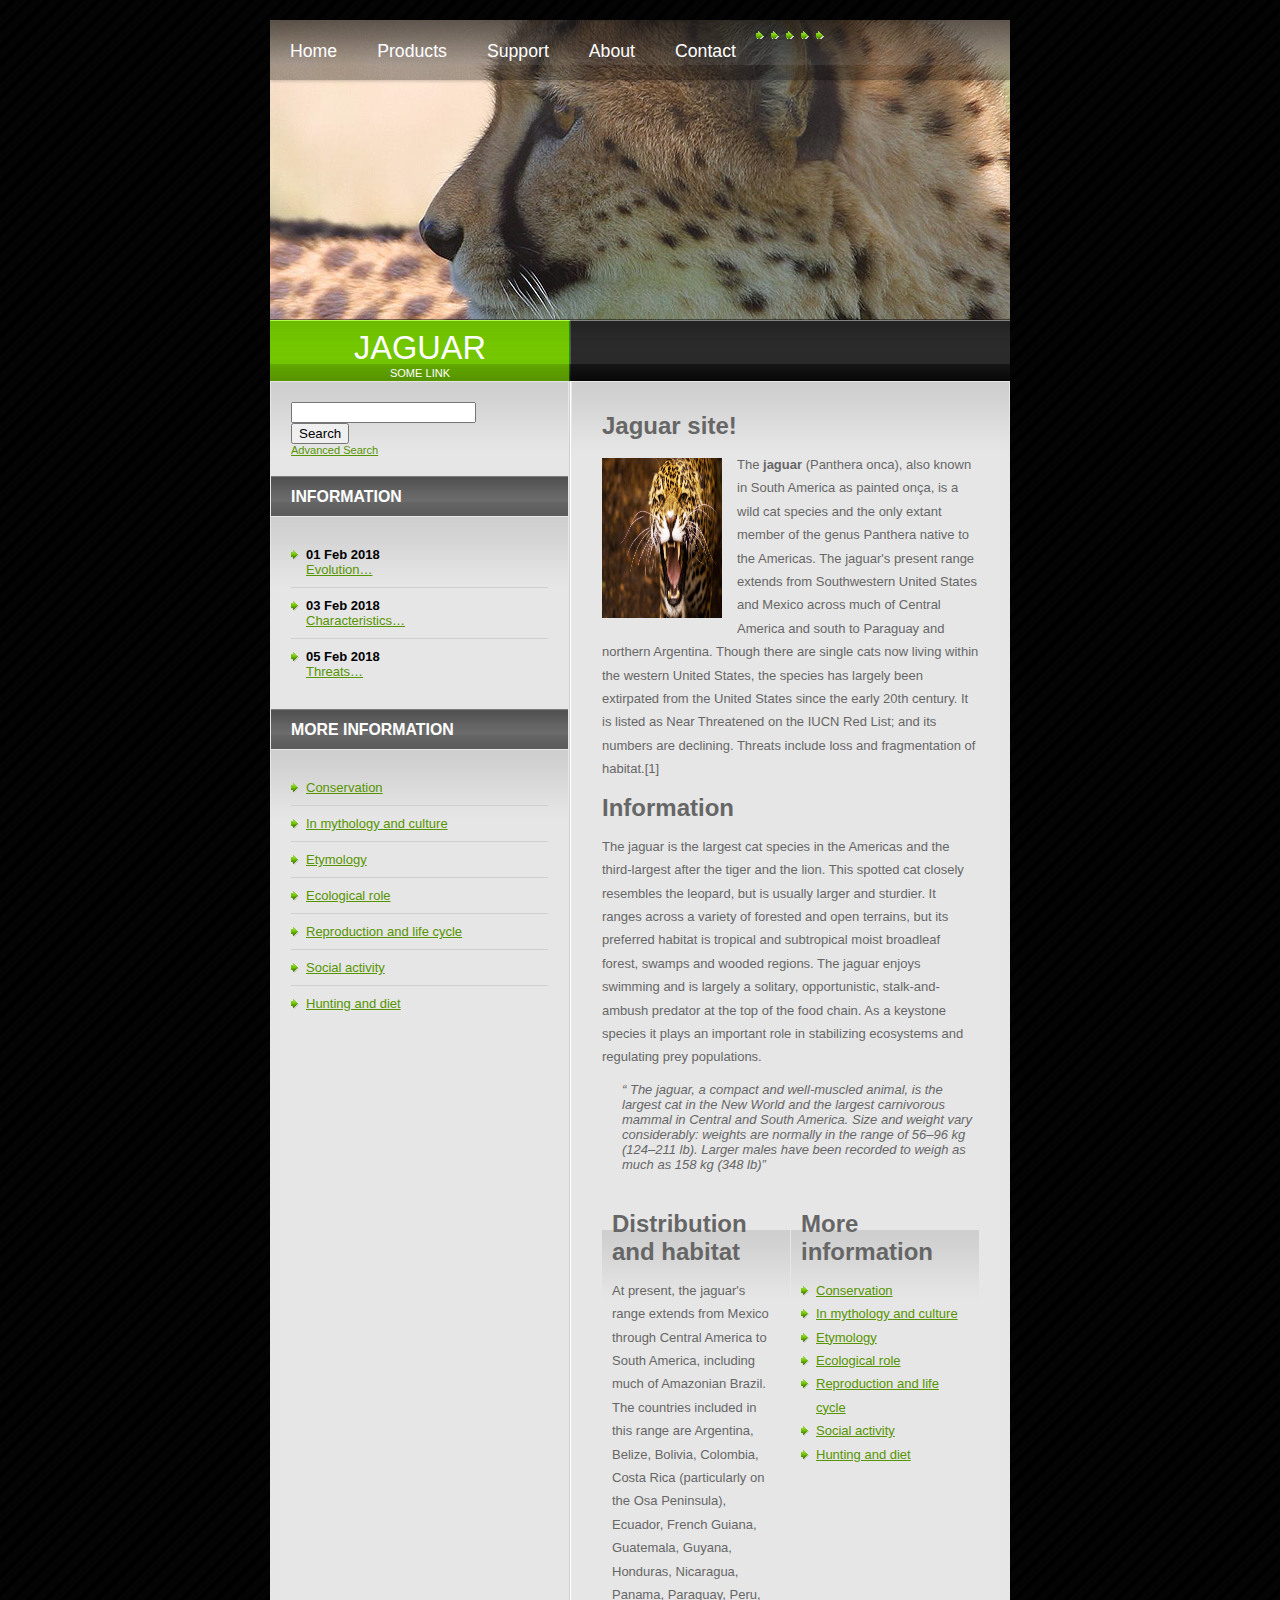
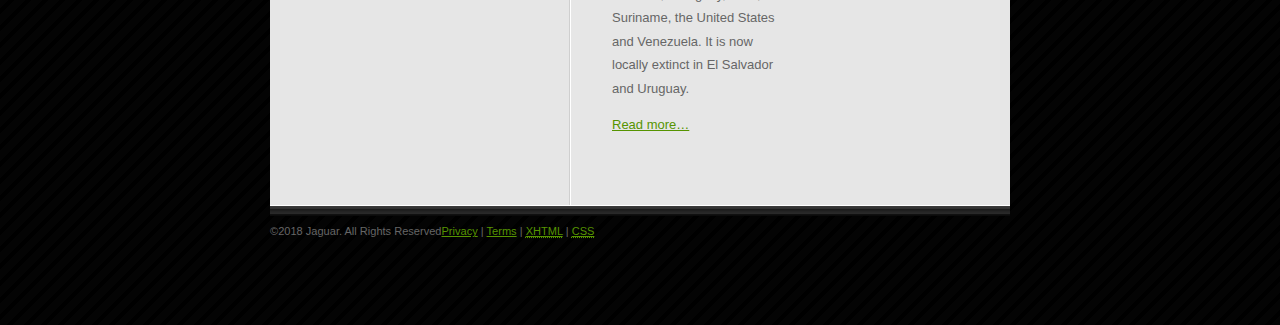
<file: index.html>
<!DOCTYPE html PUBLIC "-//W3C//DTD XHTML 1.0 Strict//EN" "http://www.w3.org/TR/xhtml1/DTD/xhtml1-strict.dtd">
<!--

Design by Free CSS Templates
http://www.freecsstemplates.org
Released for free under a Creative Commons Attribution 2.5 License

Title      : Discovery
Version    : 1.0
Released   : 20070707
Description: A two-column, fixed-width template with dark color scheme.

-->
<html xmlns="http://www.w3.org/1999/xhtml">
<head>
    <meta http-equiv="content-type" content="text/html; charset=utf-8"/>
    <title>Jaguar</title>
    <meta name="description" content="jaguar">
    <meta name="keyword" content="cat, felidae, jaguar">
    <link href="default.css" rel="stylesheet" type="text/css"/>
</head>
<body>
<nav id="menu">
    <ul>
        <li class="active"><a href="#">Home</a></li>
        <li><a href="#">Products</a></li>
        <li><a href="#">Support</a></li>
        <li><a href="#">About</a></li>
        <li><a href="#">Contact</a></li>
    </ul>
</nav>
<div class="header">
    <div id="logo">
        <h1><a href="#">Jaguar</a></h1>
        <h2><a href="#">Some link</a></h2>
    </div>
</div>
<div id="page">
    <div id="content">
        <div>
            <span class="title">Jaguar site!</span>
            <p><img src="images/img08.jpg" alt="jaguar" width="120" height="160" class="left"/></p>
            <p>The <strong>jaguar</strong> (Panthera onca), also known in South America as painted onça,
                is a wild cat species and the only extant member of the genus Panthera native to the Americas.
                The jaguar's present range extends from Southwestern United States and Mexico across much of
                Central America and south to Paraguay and northern Argentina. Though there are single cats now
                living within the western United States, the species has largely been extirpated from the United States
                since the early 20th century.
                It is listed as Near Threatened on the IUCN Red List; and its numbers are declining. Threats include
                loss and fragmentation of habitat.[1]</p>
            <span class="title">Information</span>
            <p>The jaguar is the largest cat species in the Americas and the third-largest after the tiger and the lion.
                This spotted cat closely resembles the leopard, but is usually larger and sturdier. It ranges across a
                variety of forested and open terrains, but its preferred habitat is tropical and subtropical moist
                broadleaf forest, swamps and wooded regions. The jaguar enjoys swimming and is largely a solitary,
                opportunistic, stalk-and-ambush predator at the top of the food chain. As a keystone species it plays an
                important role in stabilizing ecosystems and regulating prey populations.</p>
            <blockquote>
                <p>&ldquo; The jaguar, a compact and well-muscled animal, is the largest cat in the New World and the
                    largest carnivorous mammal in Central and South America. Size and weight vary considerably: weights
                    are normally in the range of 56–96 kg (124–211 lb). Larger males have been recorded to weigh as much
                    as 158 kg (348 lb)&rdquo;</p>
            </blockquote>
        </div>
        <div>&nbsp;
        </div>
        <div class="twocols">
            <div class="col1">
                <span class="title">Distribution and habitat</span>
                <p>At present, the jaguar's range extends from Mexico through Central America to South America,
                    including much of Amazonian Brazil. The countries included in this range are Argentina, Belize,
                    Bolivia, Colombia, Costa Rica (particularly on the Osa Peninsula), Ecuador, French Guiana,
                    Guatemala, Guyana, Honduras, Nicaragua, Panama, Paraguay, Peru, Suriname, the United States and
                    Venezuela. It is now locally extinct in El Salvador and Uruguay.</p>
                <p><a href="#">Read more&hellip;</a></p>
            </div>
            <div class="col2">
                <span class="title">More information</span>
                <ul class="list">
                    <li class="first"><a href="#">Conservation</a></li>
                    <li><a href="#">In mythology and culture</a></li>
                    <li><a href="#">Etymology</a></li>
                    <li><a href="#">Ecological role</a></li>
                    <li><a href="#">Reproduction and life cycle</a></li>
                    <li><a href="#">Social activity</a></li>
                    <li><a href="#"> Hunting and diet</a></li>
                </ul>
            </div>
        </div>
    </div>
    <!-- end content -->
    <aside id="sidebar">
        <div id="search" class="boxed">
            <div class="content">
                <form id="searchform" method="get" action="">
                    <fieldset>
                        <input type="text" name="searchinput" value=""/>
                        <input id="searchsubmit" type="submit" value="Search"/>
                    </fieldset>
                </form>
                <p><a href="#">Advanced Search</a></p>
            </div>
        </div>
        <div id="news" class="boxed">
            <h2 class="title">Information</h2>
            <div class="content">
                <ul>
                    <li class="first">
                        <h3>01 Feb 2018</h3>
                        <p><a href="#">Evolution&hellip;</a></p>
                    </li>
                    <li>
                        <h3>03 Feb 2018</h3>
                        <p><a href="#">Characteristics&hellip;</a></p>
                    </li>
                    <li>
                        <h3>05 Feb 2018</h3>
                        <p><a href="#"> Threats&hellip;</a></p>
                    </li>
                </ul>
            </div>
        </div>
        <div id="extra" class="boxed">
            <h2 class="title">More information</h2>
            <div class="content">
                <ul class="list">
                    <li class="first"><a href="#">Conservation</a></li>
                    <li><a href="#">In mythology and culture</a></li>
                    <li><a href="#">Etymology</a></li>
                    <li><a href="#">Ecological role</a></li>
                    <li><a href="#">Reproduction and life cycle</a></li>
                    <li><a href="#">Social activity</a></li>
                    <li><a href="#"> Hunting and diet</a></li>
                </ul>
            </div>
        </div>
    </aside>
    <!-- end sidebar -->
    <div class="clear">&nbsp;</div>
</div>
<!-- end page -->
<div class="footer">
    <p>&copy;2018 Jaguar. All Rights Reserved</p>
    <p>
        <a href="#">Privacy</a> |
        <a href="#">Terms</a> |
        <a href="http://validator.w3.org/check/referer" title="This page validates as XHTML 1.0 Transitional">
            <abbr title="eXtensible HyperText Markup Language">XHTML</abbr></a> |
        <a href="http://jigsaw.w3.org/css-validator/check/referer" title="This page validates as CSS"><abbr
                title="Cascading Style Sheets">CSS</abbr></a>
    </p>
</div>
</body>
</html>
</file>
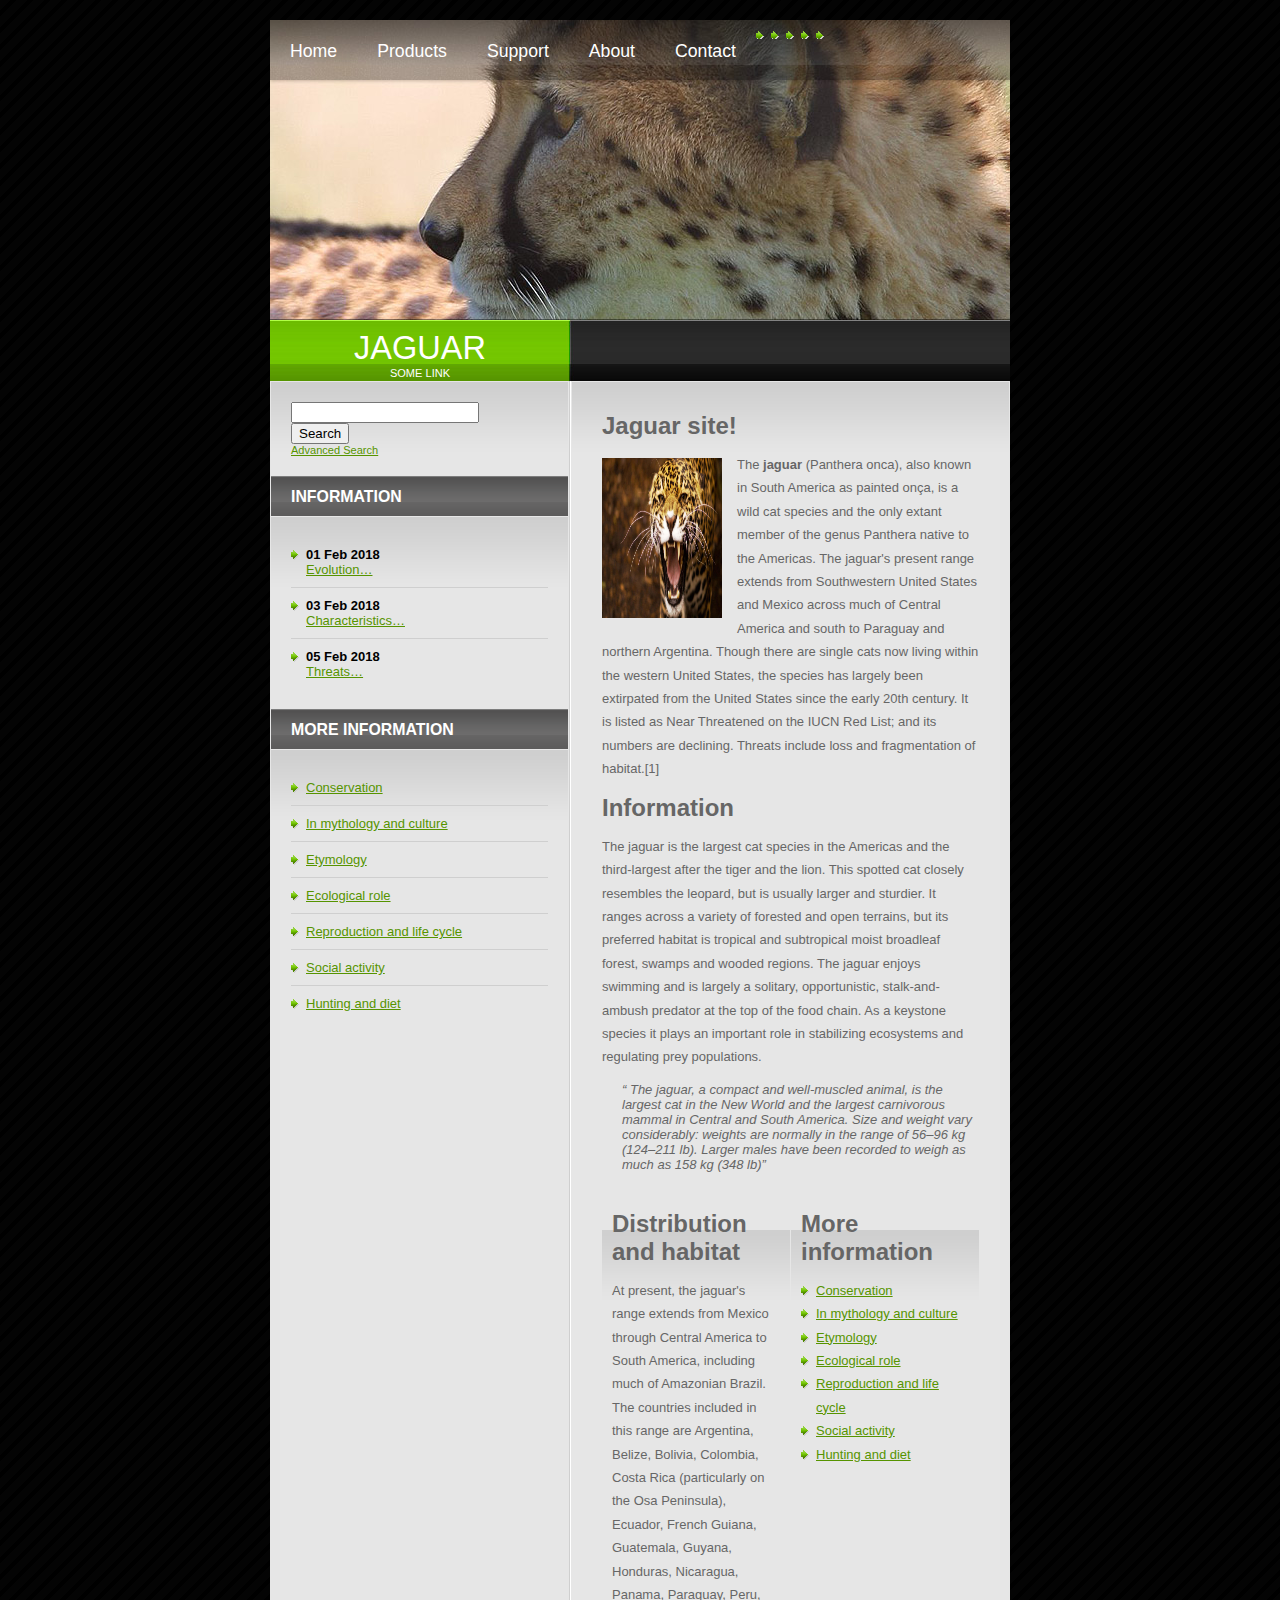
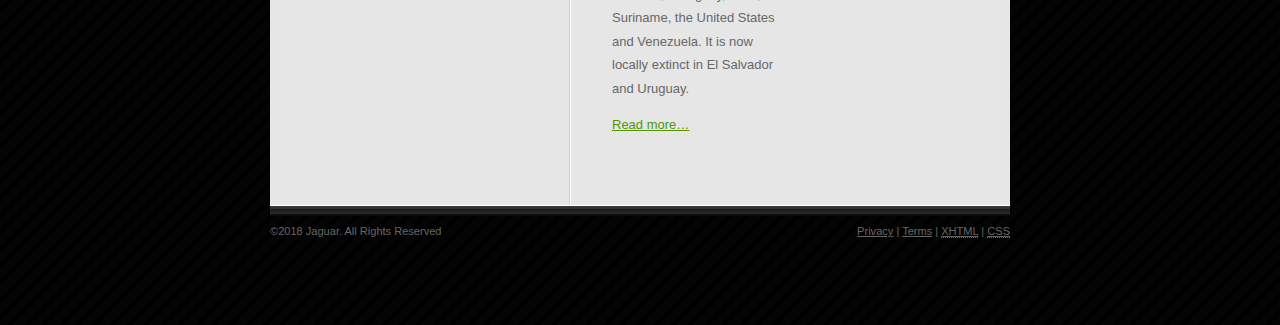
<file: vito.html>
<!DOCTYPE html PUBLIC "-//W3C//DTD XHTML 1.0 Strict//EN" "http://www.w3.org/TR/xhtml1/DTD/xhtml1-strict.dtd">
<!--

Design by Free CSS Templates
http://www.freecsstemplates.org
Released for free under a Creative Commons Attribution 2.5 License

Title      : Discovery
Version    : 1.0
Released   : 20070707
Description: A two-column, fixed-width template with dark color scheme.

-->
<html xmlns="http://www.w3.org/1999/xhtml">
<head>

<meta http-equiv="content-type" content="text/html; charset=utf-8" />
<title>Jaguar</title>
	<meta name="description" content="Website for Jaguars">
	<meta name="keywords" content="jaguar, cat, lion, animals">
	<meta name="ROBOTS" content="NOINDEX, NOFOLLOW">
<link href="default.css" rel="stylesheet" type="text/css" />
</head>
<body>
<nav id="menu">
  <ul>
    <li class="active"><a href="#">Home</a></li>
    <li><a href="#">Products</a></li>
    <li><a href="#">Support</a></li>
    <li><a href="#">About</a></li>
    <li><a href="#">Contact</a></li>
  </ul>
</nav>
<div id="logo">
  <h1><a href="#">Jaguar</a></h1>
  <h2><a href="#">Some link</a></h2>
</div>
<div id="page">
  <div id="content">
    <div>
      <span class="title">Jaguar site!</span>
      <p><img src="images/img08.jpg" alt="felidae" width="120" height="160" class="left" /></p>
      <p>The <strong>jaguar</strong> (Panthera onca), also known in South America as painted onça,
	  is a wild cat species and the only extant member of the genus Panthera native to the Americas. 
	  The jaguar's present range extends from Southwestern United States and Mexico across much of 
	  Central America and south to Paraguay and northern Argentina. Though there are single cats now 
	  living within the western United States, the species has largely been extirpated from the United States since the early 20th century.
	  It is listed as Near Threatened on the IUCN Red List; and its numbers are declining. Threats include loss and fragmentation of habitat.[1]</p>
      <span class="title">Information</span>
      <p>The jaguar is the largest cat species in the Americas and the third-largest after the tiger and the lion. This spotted cat closely resembles the leopard, but is usually larger and sturdier. It ranges across a variety of forested and open terrains, but its preferred habitat is tropical and subtropical moist broadleaf forest, swamps and wooded regions. The jaguar enjoys swimming and is largely a solitary, opportunistic, stalk-and-ambush predator at the top of the food chain. As a keystone species it plays an important role in stabilizing ecosystems and regulating prey populations.</p>
      <blockquote>
        <p>&ldquo; The jaguar, a compact and well-muscled animal, is the largest cat in the New World and the largest carnivorous mammal in Central and South America. Size and weight vary considerably: weights are normally in the range of 56–96 kg (124–211 lb). Larger males have been recorded to weigh as much as 158 kg (348 lb)&rdquo;</p>
      </blockquote>
    </div>
    <div>&nbsp;</div>
    <div class="twocols">
      <div class="col1">
        <span class="title">Distribution and habitat</span>
        <p>At present, the jaguar's range extends from Mexico through Central America to South America, including much of Amazonian Brazil. The countries included in this range are Argentina, Belize, Bolivia, Colombia, Costa Rica (particularly on the Osa Peninsula), Ecuador, French Guiana, Guatemala, Guyana, Honduras, Nicaragua, Panama, Paraguay, Peru, Suriname, the United States and Venezuela. It is now locally extinct in El Salvador and Uruguay.</p>
        <p><a href="#">Read more&hellip;</a></p>
      </div>
      <div class="col2">
        <span class="title">More information</span>
        <ul class="list">
          <li class="first"><a href="#">Conservation</a></li>
          <li><a href="#">In mythology and culture</a></li>
          <li><a href="#">Etymology</a></li>
          <li><a href="#">Ecological role</a></li>
          <li><a href="#">Reproduction and life cycle</a></li>
          <li><a href="#">Social activity</a></li>
          <li><a href="#">	Hunting and diet</a></li>
        </ul>
      </div>
    </div>
  </div>
  <!-- end content -->
  <aside id="sidebar">
    <div id="search" class="boxed">
      <div class="content">
        <form id="searchform" method="get" action="">
          <fieldset>
          <input style="width: 180px;" type="text" name="searchinput" value="" />
          <input id="searchsubmit" type="submit" value="Search" />
          </fieldset>
        </form>
        <p><a href="#">Advanced Search</a></p>
      </div>
    </div>
    <div id="news" class="boxed">
      <h2 class="title">Information</h2>
      <div class="content">
        <ul>
          <li class="first">
            <h3>01 Feb 2018</h3>
            <p><a href="#">Evolution&hellip;</a></p>
          </li>
          <li>
            <h3>03 Feb 2018</h3>
            <p><a href="#">Characteristics&hellip;</a></p>
          </li>
          <li>
            <h3>05 Feb 2018</h3>
            <p><a href="#">	Threats&hellip;</a></p>
          </li>
        </ul>
      </div>
    </div>
    <div id="extra" class="boxed">
      <h2 class="title">More information</h2>
      <div class="content">
        <ul class="list">
          <li class="first"><a href="#">Conservation</a></li>
          <li><a href="#">In mythology and culture</a></li>
          <li><a href="#">Etymology</a></li>
          <li><a href="#">Ecological role</a></li>
          <li><a href="#">Reproduction and life cycle</a></li>
          <li><a href="#">Social activity</a></li>
          <li><a href="#">	Hunting and diet</a></li>
        </ul>
      </div>
    </div>
  </aside>
  <!-- end sidebar -->
  <div class="clear" >&nbsp;</div>
</div>
<!-- end page -->
<div style="width: 740px;margin: 0 auto;height: 100px;padding: 20px 0 0 0;background: url(images/img09.gif) repeat-x;">
  <p style="float:left;margin: 0;line-height: normal;font-size: 85%;">&copy;2018 Jaguar. All Rights Reserved</p>
  <p style="float:right;margin: 0;line-height: normal;font-size: 85%;">
	<a href="#" style="color: #666666;">Privacy</a> | 
	<a href="#" style="color: #666666;">Terms</a> | 
	<a style="color: #666666;" href="http://validator.w3.org/check/referer" title="This page validates as XHTML 1.0 Transitional">
	<abbr title="eXtensible HyperText Markup Language">XHTML</abbr></a> |
	<a style="color: #666666;" href="http://jigsaw.w3.org/css-validator/check/referer" title="This page validates as CSS"><abbr title="Cascading Style Sheets">CSS</abbr></a>
	</p>
</div>
</body>
</html>
</file>
<file: default.css>
/*
Design by Free CSS Templates
http://www.freecsstemplates.org
Released for free under a Creative Commons Attribution 2.5 License
*/

/* Menu */



#menu {
    width: 740px;
    height: 60px;
    margin: 0 auto;
    background: url(images/img02.jpg);
}

#menu ul {
    margin: 0;
    padding: 0;
    list-style: none;
}

#menu li {
    display: inline;
}

#menu a {
    display: block;
    float: left;
    padding: 20px 20px 0 20px;
    text-decoration: none;
    font-size: 136%;
    color: #FFFFFF;
}

#menu a:hover {
    text-decoration: underline;
}

/* Logo */

#logo {
    width: 740px;
    height: 301px;
    margin: 0 auto;
    background: #2A2A2A url(images/img03.jpg);
}

#logo h1, #logo h2 {
    margin-right: 440px;
    text-align: center;
    text-transform: uppercase;
    font-weight: normal;
}

#logo h1 {
    padding-top: 250px;
    font-size: 250%;
}

#logo h2 {
    font-size: 85%;
}

#logo a {
    text-decoration: none;
    color: #FFFFFF;
}

/* Page */

#page {
    width: 740px;
    margin: 0 auto;
    background: #E6E6E6 url(images/img04.gif);
}

/* Content */

#content {
    float: right;
    width: 377px;
    padding: 30px;
    background: url(images/img05.gif) repeat-x;
    border: 1px solid #E6E6E6;
}

.twocols {
}

.twocols .col1, .twocols .col2 {
    width: 168px;
    padding: 10px;
    background: url(images/img05.gif) repeat-x 0px 30px;
}

.twocols .col1 {
    float: left;
}

.twocols .col2 {
    float: right;
}

/* Sidebar */

#sidebar {
    float: left;
    width: 297px;
    background: url(images/img05.gif) repeat-x;
    border: 1px solid #E6E6E6;
}

.boxed {
}

.boxed .title {
    height: 29px;
    margin: 0;
    padding: 12px 0 0 20px;
    background: #656464 url(images/img06.gif) repeat-x;
    text-transform: uppercase;
    font-size: 122%;
    font-weight: bold;
    color: #FFFFFF;
}

.boxed .content {
    padding: 20px;
    background: url(images/img05.gif) repeat-x;
}

.boxed h3 {
    margin: 0;
}

.boxed p, .boxed ul, .boxed ol {
    margin: 0;
    padding: 0;
    list-style: none;
    line-height: normal;
}

.boxed ul {
}

.boxed ul li {
    padding: 10px 15px;
    background-position: 0 13px;
    border-top: 1px solid #CFCFCF;
}

.boxed ul li.first {
    border: none;
}

/* Search */

#search {
}

#search form {
    margin: 0;
    padding: 0;
}

#search fieldset {
    margin: 0;
    padding: 0;
    border: none;
}

#search p {
    margin: 0;
    font-size: 85%;
}

body {
    margin: 20px 0 0 0;
    padding: 0;
    background: #E6E6E6 url(images/img01.gif);
    font-family: Arial, Helvetica, sans-serif;
    font-size: 13px;
    color: #666666;
}

h1, h2, h3 {
    margin: 0;
    font-weight: normal;
    color: #000000;
}

h1 {
    font-size: 197%;
}

h2 {
    font-size: 167%;
}

h3 {
    font-size: 100%;
    font-weight: bold;
}

p, ol, ul {
    line-height: 180%;
}

p {
}

ol {
    margin-left: 0;
    padding-left: 0;
    list-style-position: inside;
}

ul {
    margin-left: 0;
    padding-left: 0;
    list-style: none;
}

ul li {
    padding-left: 15px;
    background: url(images/img07.gif) no-repeat 0px 7px;
}

blockquote {
    margin: 0;
    padding-left: 20px;
    font-style: italic;
}

blockquote * {
    line-height: normal;
}

a {
    color: #569400;
}

a:hover {
    text-decoration: none;
}

img {
    border: none;
}

img.left {
    float: left;
    margin: 5px 15px 0 0;
}

img.right {
    float: right;
    margin: 0 0 0 15px;
}

hr {
    display: none;
}

.title {
    font-size: 24px;
    font-weight: 700;
}

.clear {
    clear: both;
}

#searchform {
    width: 180px;
}

.footer {
    width: 740px;
    margin: 0 auto;
    height: 100px;
    padding: 20px 0 0 0;
    background: url(images/img09.gif) repeat-x;
}

.footer > p {
    float: left;
    margin: 0;
    line-height: normal;
    font-size: 85%;
}

<<<<<<< HEAD
.footer > a{
    color: #666666;
=======
body {
	margin: 20px 0 0 0;
	padding: 0;
	background: #E6E6E6 url(images/img01.gif);
	font-family: Arial, Helvetica, sans-serif;
	font-size: 13px;
	color: #666666;
}

h1, h2, h3 {
	margin: 0;
	font-weight: normal;
	color: #000000;
}

h1 {
	font-size: 197%;
}

h2 {
	font-size: 167%;
}

h3 {
	font-size: 100%;
	font-weight: bold;
}

p, ol, ul {
	line-height: 180%;
}

p {
}

ol {
	margin-left: 0;
	padding-left: 0;
	list-style-position: inside;
}

ul {
	margin-left: 0;
	padding-left: 0;
	list-style: none;
}

ul li {
	padding-left: 15px;
	background: url(images/img07.gif) no-repeat 0px 7px;
}

blockquote {
	margin: 0;
	padding-left: 20px;
	font-style: italic;
}

blockquote * {
	line-height: normal;
}

a {
	color: #569400;
}

a:hover {
	text-decoration: none;
}

img {
	border: none;
}

img.left {
	float: left;
	margin: 5px 15px 0 0;
}

img.right {
	float: right;
	margin: 0 0 0 15px;
}

hr {
	display: none;
}
.title{
	font-size:24px;
	font-weight:700;
}
.clear {
	clear: both;
>>>>>>> 75cbf1df20b53dd1561d1c24cf8bc9f3b9df8b61
}
</file>
